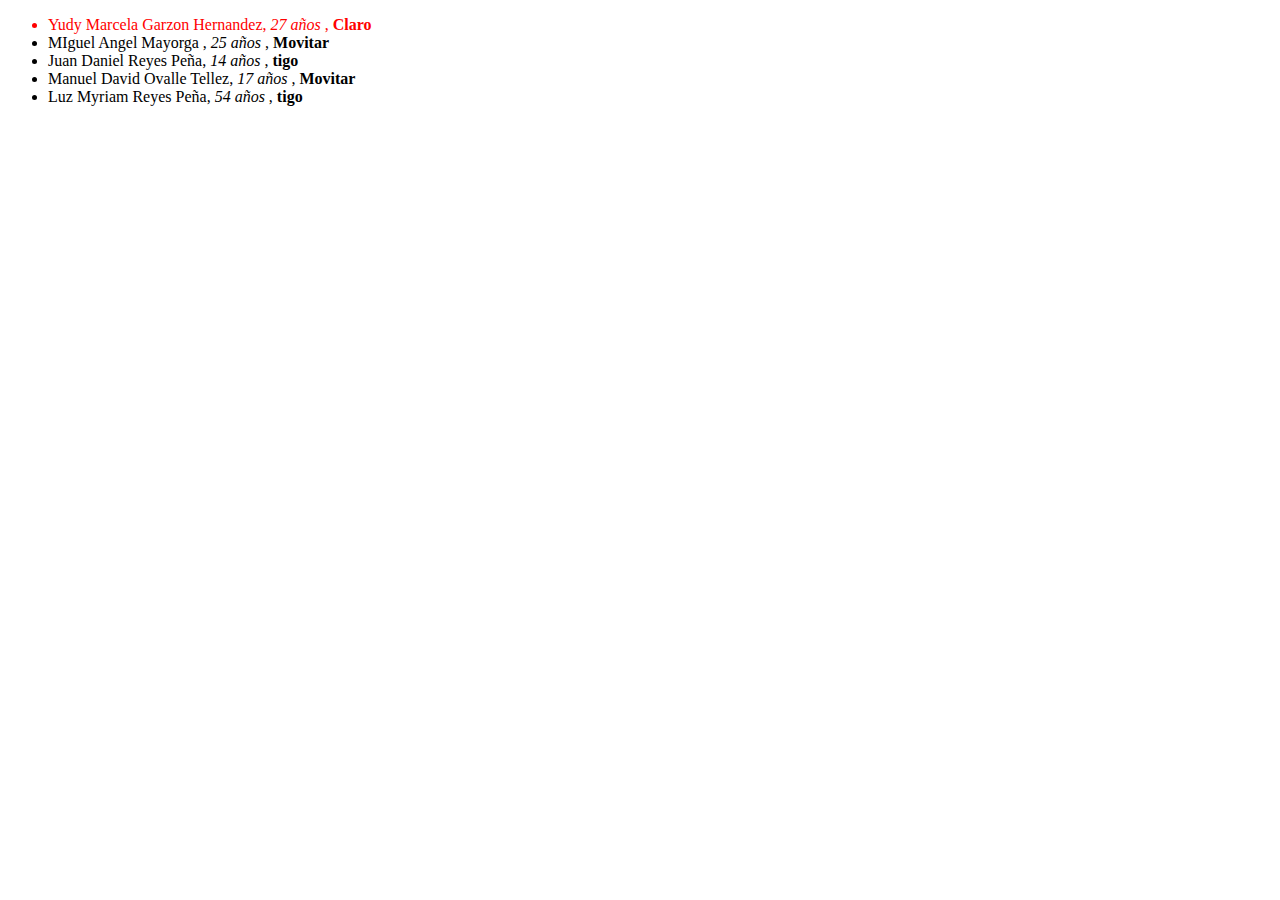
<file: tarea 2.html>
<!DOCTYPE html>

<html lang="es">
<!--lenguaje español-->

    <head>
        <title> tarea 2</title>
        <meta charset="utf-8" />
    <!-- reconocer caracteres especiales-->
    <link rel="stylesheet" href="style.css" />
    </head>

    <body>

        <ul>
            <li edad="25"> Yudy Marcela Garzon Hernandez,  <i>27 años </i>, <b> Claro </b></li>
            <li>MIguel Angel Mayorga , <i>25 años </i>, <b>Movitar </b> </li>
            <li> Juan Daniel Reyes Peña, <i>14 años </i>, <b>tigo </b></li>
            <li> Manuel David Ovalle Tellez, <i> 17 años </i>, <b>Movitar </b></li>
            <li> Luz Myriam Reyes Peña, <i> 54 años </i>, <b>tigo </b></li>
        </ul>
    </body>
</html>
</file>
<file: style.css>
li[edad="25"] {
    color:red ;
}
</file>
